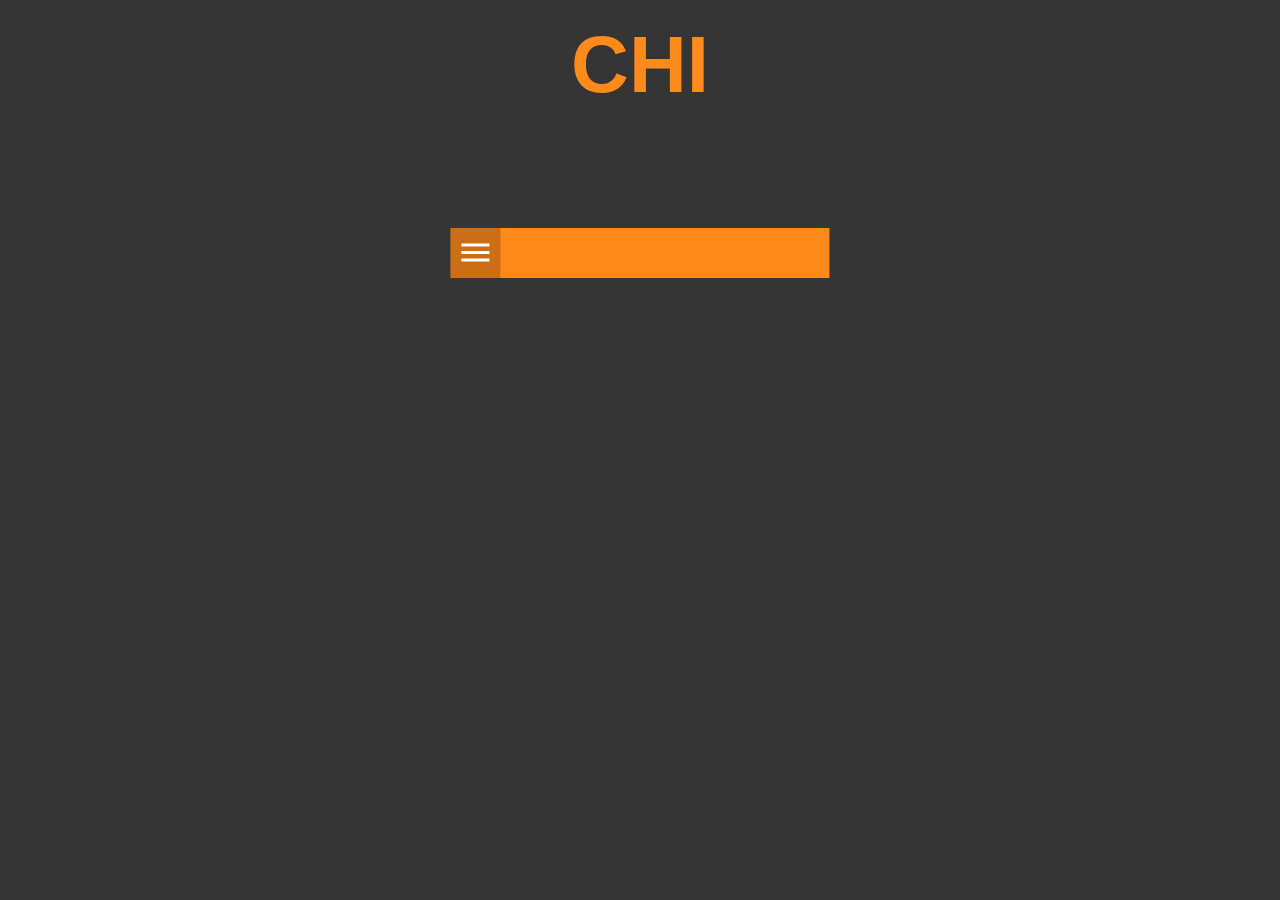
<file: code/index.html>
<!DOCTYPE html>
<html>
	<head>
		<title>chi</title>
		<meta charset="UTF-8" />
		<link rel="stylesheet" href="jquery-ui-1.12.1.custom/jquery-ui.css">
		<link rel="stylesheet" type="text/css" href="index.css">
		<script src="https://ajax.googleapis.com/ajax/libs/jquery/3.2.1/jquery.js"></script>
		<script>
			
			$(document).ready(function() {      
				 $('.dc-menu-trigger').click(function(){
					$('nav').toggleClass( "dc-menu-open" );
					$('.menu-overlay').toggleClass( "open" );
					$('header').toggleClass( "shownav" );
				 }); 
			});
  
		</script>
	</head>
	<body>
		<h1 style="text-align:center">CHI</h1>
		<header id="header">
		<nav class="dc-menu">
			<a href="#" class="dc-menu-trigger"><span>Menu</span></a>
			<div class="menu-overlay">
				<ul>
					 <li onclick="self.location.href='about.html'">about me</li> 
					 <li>history</li>
					 <li onclick="self.location.href='animates.html'">animates</li> 
					 <li onclick="self.location.href='draw.html'">draw</li>
				</ul>
			</div>
		</nav>
	</header>
	</body>
</html>
</file>
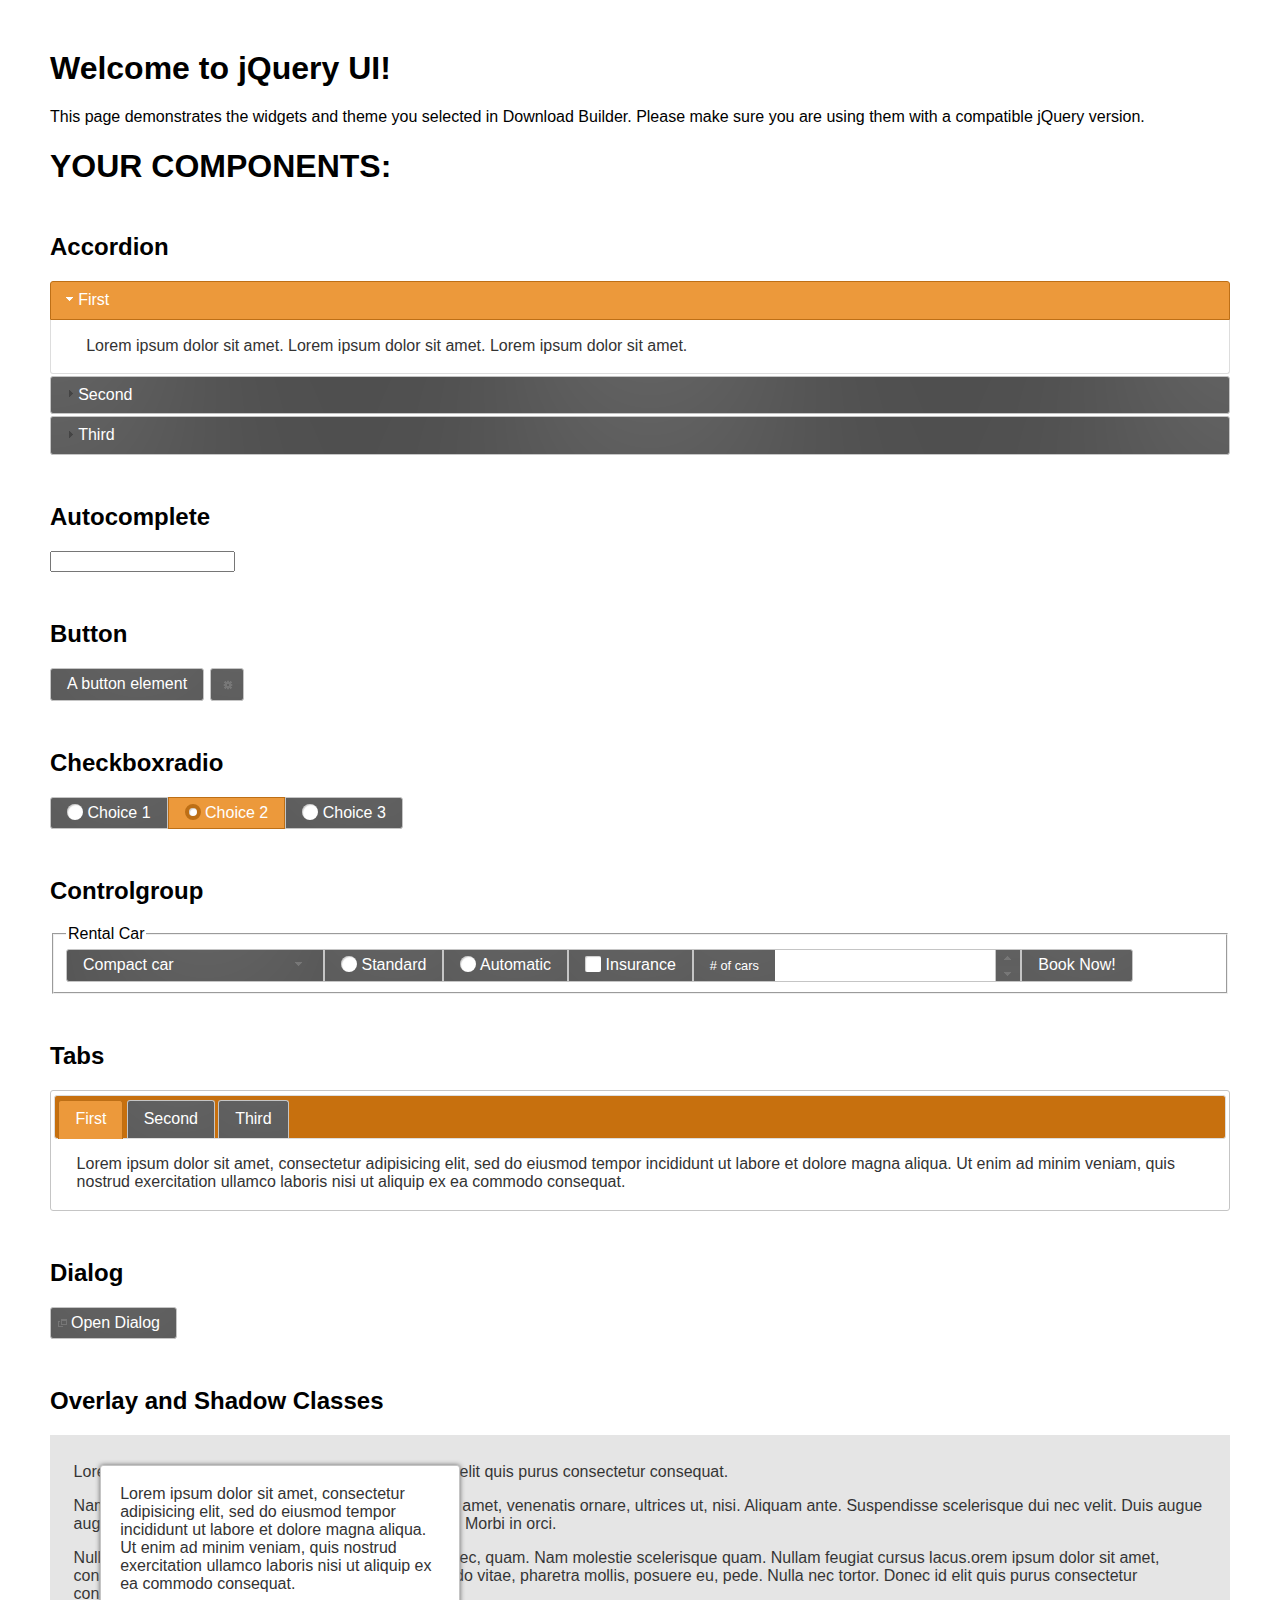
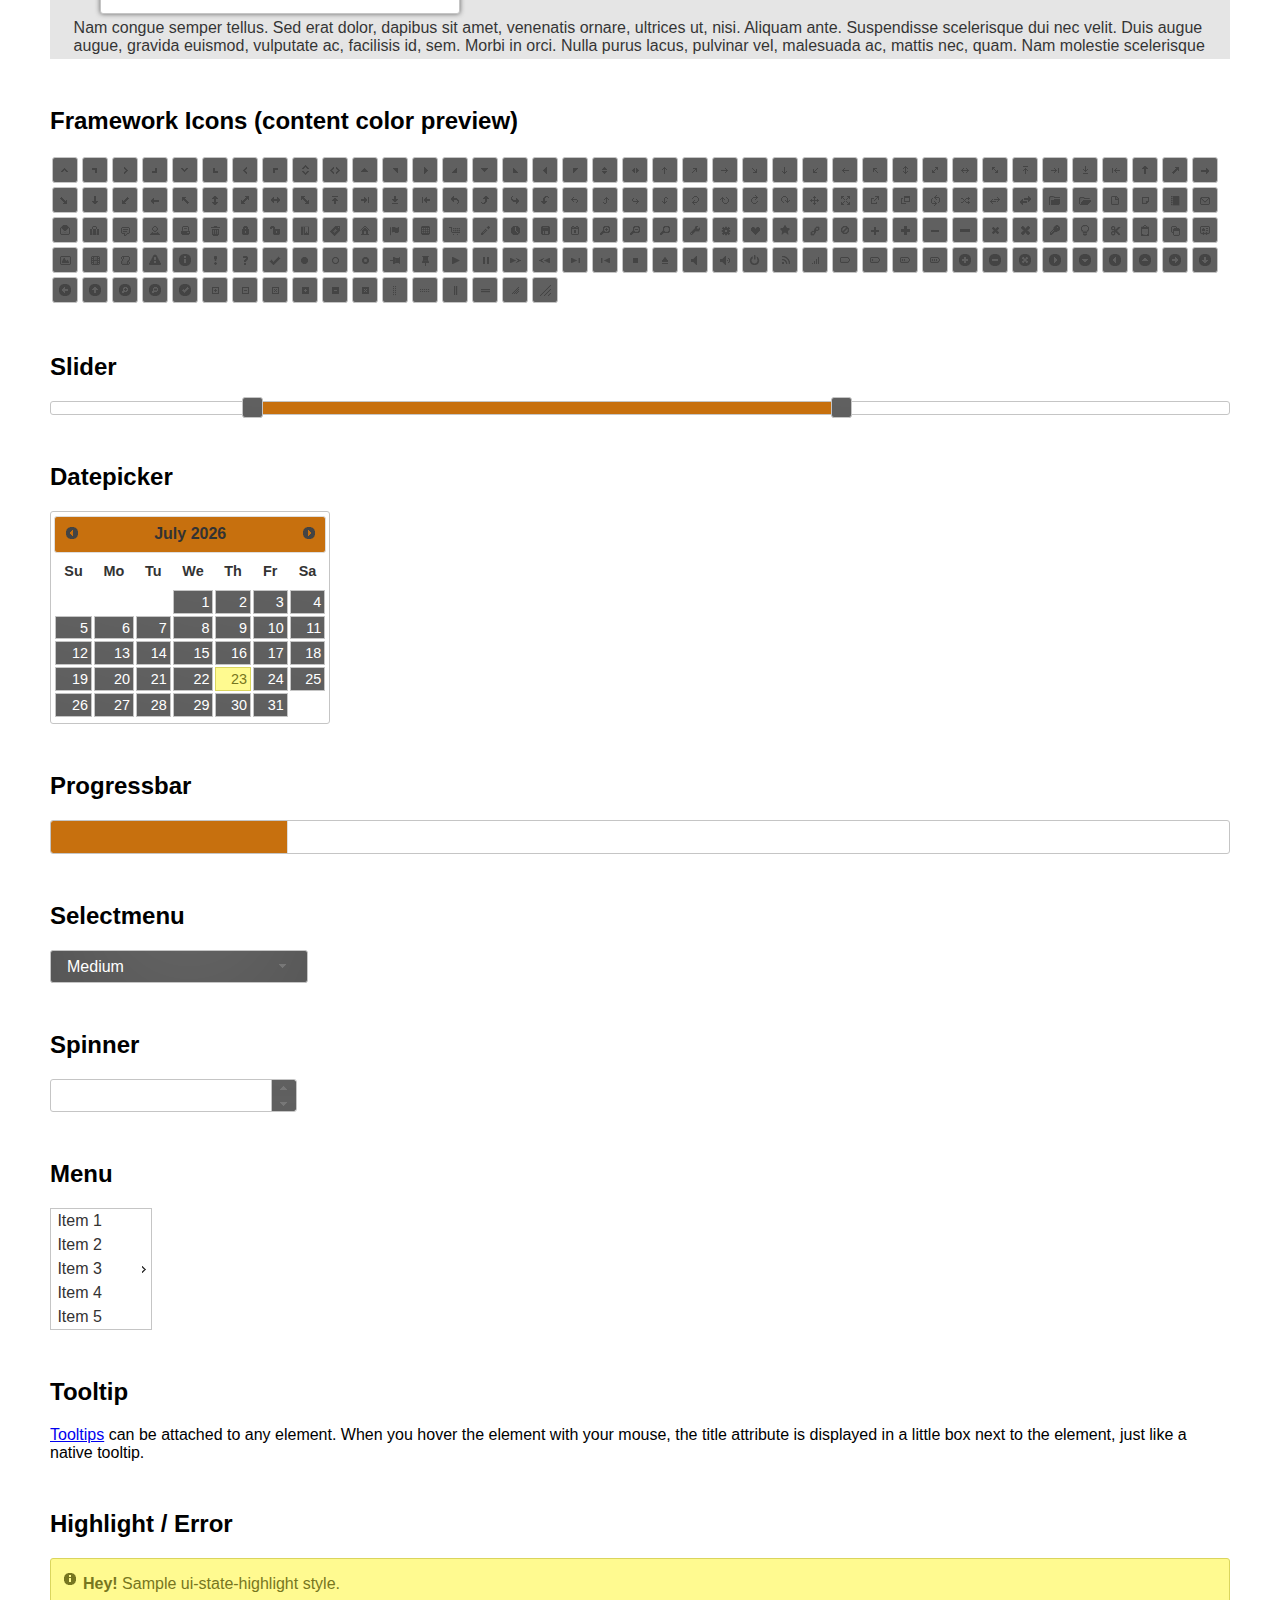
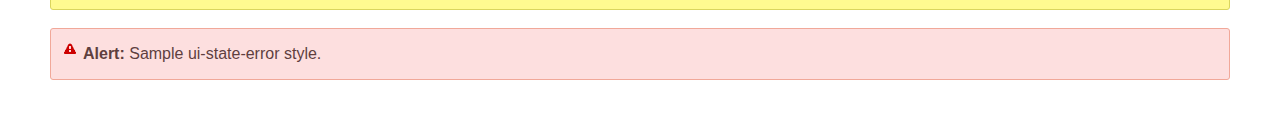
<file: code/jquery-ui-1.12.1.custom/index.html>
<!doctype html>
<html lang="us">
<head>
	<meta charset="utf-8">
	<title>jQuery UI Example Page</title>
	<link href="jquery-ui.css" rel="stylesheet">
	<style>
	body{
		font-family: "Trebuchet MS", sans-serif;
		margin: 50px;
	}
	.demoHeaders {
		margin-top: 2em;
	}
	#dialog-link {
		padding: .4em 1em .4em 20px;
		text-decoration: none;
		position: relative;
	}
	#dialog-link span.ui-icon {
		margin: 0 5px 0 0;
		position: absolute;
		left: .2em;
		top: 50%;
		margin-top: -8px;
	}
	#icons {
		margin: 0;
		padding: 0;
	}
	#icons li {
		margin: 2px;
		position: relative;
		padding: 4px 0;
		cursor: pointer;
		float: left;
		list-style: none;
	}
	#icons span.ui-icon {
		float: left;
		margin: 0 4px;
	}
	.fakewindowcontain .ui-widget-overlay {
		position: absolute;
	}
	select {
		width: 200px;
	}
	</style>
</head>
<body>

<h1>Welcome to jQuery UI!</h1>

<div class="ui-widget">
	<p>This page demonstrates the widgets and theme you selected in Download Builder. Please make sure you are using them with a compatible jQuery version.</p>
</div>

<h1>YOUR COMPONENTS:</h1>


<!-- Accordion -->
<h2 class="demoHeaders">Accordion</h2>
<div id="accordion">
	<h3>First</h3>
	<div>Lorem ipsum dolor sit amet. Lorem ipsum dolor sit amet. Lorem ipsum dolor sit amet.</div>
	<h3>Second</h3>
	<div>Phasellus mattis tincidunt nibh.</div>
	<h3>Third</h3>
	<div>Nam dui erat, auctor a, dignissim quis.</div>
</div>



<!-- Autocomplete -->
<h2 class="demoHeaders">Autocomplete</h2>
<div>
	<input id="autocomplete" title="type &quot;a&quot;">
</div>



<!-- Button -->
<h2 class="demoHeaders">Button</h2>
<button id="button">A button element</button>
<button id="button-icon">An icon-only button</button>



<!-- Checkboxradio -->
<h2 class="demoHeaders">Checkboxradio</h2>
<form style="margin-top: 1em;">
	<div id="radioset">
		<input type="radio" id="radio1" name="radio"><label for="radio1">Choice 1</label>
		<input type="radio" id="radio2" name="radio" checked="checked"><label for="radio2">Choice 2</label>
		<input type="radio" id="radio3" name="radio"><label for="radio3">Choice 3</label>
	</div>
</form>



<!-- Controlgroup -->
<h2 class="demoHeaders">Controlgroup</h2>
<fieldset>
	<legend>Rental Car</legend>
	<div id="controlgroup">
		<select id="car-type">
			<option>Compact car</option>
			<option>Midsize car</option>
			<option>Full size car</option>
			<option>SUV</option>
			<option>Luxury</option>
			<option>Truck</option>
			<option>Van</option>
		</select>
		<label for="transmission-standard">Standard</label>
		<input type="radio" name="transmission" id="transmission-standard">
		<label for="transmission-automatic">Automatic</label>
		<input type="radio" name="transmission" id="transmission-automatic">
		<label for="insurance">Insurance</label>
		<input type="checkbox" name="insurance" id="insurance">
		<label for="horizontal-spinner" class="ui-controlgroup-label"># of cars</label>
		<input id="horizontal-spinner" class="ui-spinner-input">
		<button>Book Now!</button>
	</div>
</fieldset>



<!-- Tabs -->
<h2 class="demoHeaders">Tabs</h2>
<div id="tabs">
	<ul>
		<li><a href="#tabs-1">First</a></li>
		<li><a href="#tabs-2">Second</a></li>
		<li><a href="#tabs-3">Third</a></li>
	</ul>
	<div id="tabs-1">Lorem ipsum dolor sit amet, consectetur adipisicing elit, sed do eiusmod tempor incididunt ut labore et dolore magna aliqua. Ut enim ad minim veniam, quis nostrud exercitation ullamco laboris nisi ut aliquip ex ea commodo consequat.</div>
	<div id="tabs-2">Phasellus mattis tincidunt nibh. Cras orci urna, blandit id, pretium vel, aliquet ornare, felis. Maecenas scelerisque sem non nisl. Fusce sed lorem in enim dictum bibendum.</div>
	<div id="tabs-3">Nam dui erat, auctor a, dignissim quis, sollicitudin eu, felis. Pellentesque nisi urna, interdum eget, sagittis et, consequat vestibulum, lacus. Mauris porttitor ullamcorper augue.</div>
</div>



<h2 class="demoHeaders">Dialog</h2>
<p>
	<button id="dialog-link" class="ui-button ui-corner-all ui-widget">
		<span class="ui-icon ui-icon-newwin"></span>Open Dialog
	</button>
</p>

<h2 class="demoHeaders">Overlay and Shadow Classes</h2>
<div style="position: relative; width: 96%; height: 200px; padding:1% 2%; overflow:hidden;" class="fakewindowcontain">
	<p>Lorem ipsum dolor sit amet,  Nulla nec tortor. Donec id elit quis purus consectetur consequat. </p><p>Nam congue semper tellus. Sed erat dolor, dapibus sit amet, venenatis ornare, ultrices ut, nisi. Aliquam ante. Suspendisse scelerisque dui nec velit. Duis augue augue, gravida euismod, vulputate ac, facilisis id, sem. Morbi in orci. </p><p>Nulla purus lacus, pulvinar vel, malesuada ac, mattis nec, quam. Nam molestie scelerisque quam. Nullam feugiat cursus lacus.orem ipsum dolor sit amet, consectetur adipiscing elit. Donec libero risus, commodo vitae, pharetra mollis, posuere eu, pede. Nulla nec tortor. Donec id elit quis purus consectetur consequat. </p><p>Nam congue semper tellus. Sed erat dolor, dapibus sit amet, venenatis ornare, ultrices ut, nisi. Aliquam ante. Suspendisse scelerisque dui nec velit. Duis augue augue, gravida euismod, vulputate ac, facilisis id, sem. Morbi in orci. Nulla purus lacus, pulvinar vel, malesuada ac, mattis nec, quam. Nam molestie scelerisque quam. </p><p>Nullam feugiat cursus lacus.orem ipsum dolor sit amet, consectetur adipiscing elit. Donec libero risus, commodo vitae, pharetra mollis, posuere eu, pede. Nulla nec tortor. Donec id elit quis purus consectetur consequat. Nam congue semper tellus. Sed erat dolor, dapibus sit amet, venenatis ornare, ultrices ut, nisi. Aliquam ante. </p><p>Suspendisse scelerisque dui nec velit. Duis augue augue, gravida euismod, vulputate ac, facilisis id, sem. Morbi in orci. Nulla purus lacus, pulvinar vel, malesuada ac, mattis nec, quam. Nam molestie scelerisque quam. Nullam feugiat cursus lacus.orem ipsum dolor sit amet, consectetur adipiscing elit. Donec libero risus, commodo vitae, pharetra mollis, posuere eu, pede. Nulla nec tortor. Donec id elit quis purus consectetur consequat. Nam congue semper tellus. Sed erat dolor, dapibus sit amet, venenatis ornare, ultrices ut, nisi. </p>

	<!-- ui-dialog -->
	<div class="ui-widget-overlay ui-front"></div>
	<div style="position: absolute; width: 320px; left: 50px; top: 30px; padding: 1.2em" class="ui-widget ui-front ui-widget-content ui-corner-all ui-widget-shadow">
		Lorem ipsum dolor sit amet, consectetur adipisicing elit, sed do eiusmod tempor incididunt ut labore et dolore magna aliqua. Ut enim ad minim veniam, quis nostrud exercitation ullamco laboris nisi ut aliquip ex ea commodo consequat.
	</div>

</div>

<!-- ui-dialog -->
<div id="dialog" title="Dialog Title">
	<p>Lorem ipsum dolor sit amet, consectetur adipisicing elit, sed do eiusmod tempor incididunt ut labore et dolore magna aliqua. Ut enim ad minim veniam, quis nostrud exercitation ullamco laboris nisi ut aliquip ex ea commodo consequat.</p>
</div>



<h2 class="demoHeaders">Framework Icons (content color preview)</h2>
<ul id="icons" class="ui-widget ui-helper-clearfix">
	<li class="ui-state-default ui-corner-all" title=".ui-icon-caret-1-n"><span class="ui-icon ui-icon-caret-1-n"></span></li>
	<li class="ui-state-default ui-corner-all" title=".ui-icon-caret-1-ne"><span class="ui-icon ui-icon-caret-1-ne"></span></li>
	<li class="ui-state-default ui-corner-all" title=".ui-icon-caret-1-e"><span class="ui-icon ui-icon-caret-1-e"></span></li>
	<li class="ui-state-default ui-corner-all" title=".ui-icon-caret-1-se"><span class="ui-icon ui-icon-caret-1-se"></span></li>
	<li class="ui-state-default ui-corner-all" title=".ui-icon-caret-1-s"><span class="ui-icon ui-icon-caret-1-s"></span></li>
	<li class="ui-state-default ui-corner-all" title=".ui-icon-caret-1-sw"><span class="ui-icon ui-icon-caret-1-sw"></span></li>
	<li class="ui-state-default ui-corner-all" title=".ui-icon-caret-1-w"><span class="ui-icon ui-icon-caret-1-w"></span></li>
	<li class="ui-state-default ui-corner-all" title=".ui-icon-caret-1-nw"><span class="ui-icon ui-icon-caret-1-nw"></span></li>
	<li class="ui-state-default ui-corner-all" title=".ui-icon-caret-2-n-s"><span class="ui-icon ui-icon-caret-2-n-s"></span></li>
	<li class="ui-state-default ui-corner-all" title=".ui-icon-caret-2-e-w"><span class="ui-icon ui-icon-caret-2-e-w"></span></li>
	<li class="ui-state-default ui-corner-all" title=".ui-icon-triangle-1-n"><span class="ui-icon ui-icon-triangle-1-n"></span></li>
	<li class="ui-state-default ui-corner-all" title=".ui-icon-triangle-1-ne"><span class="ui-icon ui-icon-triangle-1-ne"></span></li>
	<li class="ui-state-default ui-corner-all" title=".ui-icon-triangle-1-e"><span class="ui-icon ui-icon-triangle-1-e"></span></li>
	<li class="ui-state-default ui-corner-all" title=".ui-icon-triangle-1-se"><span class="ui-icon ui-icon-triangle-1-se"></span></li>
	<li class="ui-state-default ui-corner-all" title=".ui-icon-triangle-1-s"><span class="ui-icon ui-icon-triangle-1-s"></span></li>
	<li class="ui-state-default ui-corner-all" title=".ui-icon-triangle-1-sw"><span class="ui-icon ui-icon-triangle-1-sw"></span></li>
	<li class="ui-state-default ui-corner-all" title=".ui-icon-triangle-1-w"><span class="ui-icon ui-icon-triangle-1-w"></span></li>
	<li class="ui-state-default ui-corner-all" title=".ui-icon-triangle-1-nw"><span class="ui-icon ui-icon-triangle-1-nw"></span></li>
	<li class="ui-state-default ui-corner-all" title=".ui-icon-triangle-2-n-s"><span class="ui-icon ui-icon-triangle-2-n-s"></span></li>
	<li class="ui-state-default ui-corner-all" title=".ui-icon-triangle-2-e-w"><span class="ui-icon ui-icon-triangle-2-e-w"></span></li>
	<li class="ui-state-default ui-corner-all" title=".ui-icon-arrow-1-n"><span class="ui-icon ui-icon-arrow-1-n"></span></li>
	<li class="ui-state-default ui-corner-all" title=".ui-icon-arrow-1-ne"><span class="ui-icon ui-icon-arrow-1-ne"></span></li>
	<li class="ui-state-default ui-corner-all" title=".ui-icon-arrow-1-e"><span class="ui-icon ui-icon-arrow-1-e"></span></li>
	<li class="ui-state-default ui-corner-all" title=".ui-icon-arrow-1-se"><span class="ui-icon ui-icon-arrow-1-se"></span></li>
	<li class="ui-state-default ui-corner-all" title=".ui-icon-arrow-1-s"><span class="ui-icon ui-icon-arrow-1-s"></span></li>
	<li class="ui-state-default ui-corner-all" title=".ui-icon-arrow-1-sw"><span class="ui-icon ui-icon-arrow-1-sw"></span></li>
	<li class="ui-state-default ui-corner-all" title=".ui-icon-arrow-1-w"><span class="ui-icon ui-icon-arrow-1-w"></span></li>
	<li class="ui-state-default ui-corner-all" title=".ui-icon-arrow-1-nw"><span class="ui-icon ui-icon-arrow-1-nw"></span></li>
	<li class="ui-state-default ui-corner-all" title=".ui-icon-arrow-2-n-s"><span class="ui-icon ui-icon-arrow-2-n-s"></span></li>
	<li class="ui-state-default ui-corner-all" title=".ui-icon-arrow-2-ne-sw"><span class="ui-icon ui-icon-arrow-2-ne-sw"></span></li>
	<li class="ui-state-default ui-corner-all" title=".ui-icon-arrow-2-e-w"><span class="ui-icon ui-icon-arrow-2-e-w"></span></li>
	<li class="ui-state-default ui-corner-all" title=".ui-icon-arrow-2-se-nw"><span class="ui-icon ui-icon-arrow-2-se-nw"></span></li>
	<li class="ui-state-default ui-corner-all" title=".ui-icon-arrowstop-1-n"><span class="ui-icon ui-icon-arrowstop-1-n"></span></li>
	<li class="ui-state-default ui-corner-all" title=".ui-icon-arrowstop-1-e"><span class="ui-icon ui-icon-arrowstop-1-e"></span></li>
	<li class="ui-state-default ui-corner-all" title=".ui-icon-arrowstop-1-s"><span class="ui-icon ui-icon-arrowstop-1-s"></span></li>
	<li class="ui-state-default ui-corner-all" title=".ui-icon-arrowstop-1-w"><span class="ui-icon ui-icon-arrowstop-1-w"></span></li>
	<li class="ui-state-default ui-corner-all" title=".ui-icon-arrowthick-1-n"><span class="ui-icon ui-icon-arrowthick-1-n"></span></li>
	<li class="ui-state-default ui-corner-all" title=".ui-icon-arrowthick-1-ne"><span class="ui-icon ui-icon-arrowthick-1-ne"></span></li>
	<li class="ui-state-default ui-corner-all" title=".ui-icon-arrowthick-1-e"><span class="ui-icon ui-icon-arrowthick-1-e"></span></li>
	<li class="ui-state-default ui-corner-all" title=".ui-icon-arrowthick-1-se"><span class="ui-icon ui-icon-arrowthick-1-se"></span></li>
	<li class="ui-state-default ui-corner-all" title=".ui-icon-arrowthick-1-s"><span class="ui-icon ui-icon-arrowthick-1-s"></span></li>
	<li class="ui-state-default ui-corner-all" title=".ui-icon-arrowthick-1-sw"><span class="ui-icon ui-icon-arrowthick-1-sw"></span></li>
	<li class="ui-state-default ui-corner-all" title=".ui-icon-arrowthick-1-w"><span class="ui-icon ui-icon-arrowthick-1-w"></span></li>
	<li class="ui-state-default ui-corner-all" title=".ui-icon-arrowthick-1-nw"><span class="ui-icon ui-icon-arrowthick-1-nw"></span></li>
	<li class="ui-state-default ui-corner-all" title=".ui-icon-arrowthick-2-n-s"><span class="ui-icon ui-icon-arrowthick-2-n-s"></span></li>
	<li class="ui-state-default ui-corner-all" title=".ui-icon-arrowthick-2-ne-sw"><span class="ui-icon ui-icon-arrowthick-2-ne-sw"></span></li>
	<li class="ui-state-default ui-corner-all" title=".ui-icon-arrowthick-2-e-w"><span class="ui-icon ui-icon-arrowthick-2-e-w"></span></li>
	<li class="ui-state-default ui-corner-all" title=".ui-icon-arrowthick-2-se-nw"><span class="ui-icon ui-icon-arrowthick-2-se-nw"></span></li>
	<li class="ui-state-default ui-corner-all" title=".ui-icon-arrowthickstop-1-n"><span class="ui-icon ui-icon-arrowthickstop-1-n"></span></li>
	<li class="ui-state-default ui-corner-all" title=".ui-icon-arrowthickstop-1-e"><span class="ui-icon ui-icon-arrowthickstop-1-e"></span></li>
	<li class="ui-state-default ui-corner-all" title=".ui-icon-arrowthickstop-1-s"><span class="ui-icon ui-icon-arrowthickstop-1-s"></span></li>
	<li class="ui-state-default ui-corner-all" title=".ui-icon-arrowthickstop-1-w"><span class="ui-icon ui-icon-arrowthickstop-1-w"></span></li>
	<li class="ui-state-default ui-corner-all" title=".ui-icon-arrowreturnthick-1-w"><span class="ui-icon ui-icon-arrowreturnthick-1-w"></span></li>
	<li class="ui-state-default ui-corner-all" title=".ui-icon-arrowreturnthick-1-n"><span class="ui-icon ui-icon-arrowreturnthick-1-n"></span></li>
	<li class="ui-state-default ui-corner-all" title=".ui-icon-arrowreturnthick-1-e"><span class="ui-icon ui-icon-arrowreturnthick-1-e"></span></li>
	<li class="ui-state-default ui-corner-all" title=".ui-icon-arrowreturnthick-1-s"><span class="ui-icon ui-icon-arrowreturnthick-1-s"></span></li>
	<li class="ui-state-default ui-corner-all" title=".ui-icon-arrowreturn-1-w"><span class="ui-icon ui-icon-arrowreturn-1-w"></span></li>
	<li class="ui-state-default ui-corner-all" title=".ui-icon-arrowreturn-1-n"><span class="ui-icon ui-icon-arrowreturn-1-n"></span></li>
	<li class="ui-state-default ui-corner-all" title=".ui-icon-arrowreturn-1-e"><span class="ui-icon ui-icon-arrowreturn-1-e"></span></li>
	<li class="ui-state-default ui-corner-all" title=".ui-icon-arrowreturn-1-s"><span class="ui-icon ui-icon-arrowreturn-1-s"></span></li>
	<li class="ui-state-default ui-corner-all" title=".ui-icon-arrowrefresh-1-w"><span class="ui-icon ui-icon-arrowrefresh-1-w"></span></li>
	<li class="ui-state-default ui-corner-all" title=".ui-icon-arrowrefresh-1-n"><span class="ui-icon ui-icon-arrowrefresh-1-n"></span></li>
	<li class="ui-state-default ui-corner-all" title=".ui-icon-arrowrefresh-1-e"><span class="ui-icon ui-icon-arrowrefresh-1-e"></span></li>
	<li class="ui-state-default ui-corner-all" title=".ui-icon-arrowrefresh-1-s"><span class="ui-icon ui-icon-arrowrefresh-1-s"></span></li>
	<li class="ui-state-default ui-corner-all" title=".ui-icon-arrow-4"><span class="ui-icon ui-icon-arrow-4"></span></li>
	<li class="ui-state-default ui-corner-all" title=".ui-icon-arrow-4-diag"><span class="ui-icon ui-icon-arrow-4-diag"></span></li>
	<li class="ui-state-default ui-corner-all" title=".ui-icon-extlink"><span class="ui-icon ui-icon-extlink"></span></li>
	<li class="ui-state-default ui-corner-all" title=".ui-icon-newwin"><span class="ui-icon ui-icon-newwin"></span></li>
	<li class="ui-state-default ui-corner-all" title=".ui-icon-refresh"><span class="ui-icon ui-icon-refresh"></span></li>
	<li class="ui-state-default ui-corner-all" title=".ui-icon-shuffle"><span class="ui-icon ui-icon-shuffle"></span></li>
	<li class="ui-state-default ui-corner-all" title=".ui-icon-transfer-e-w"><span class="ui-icon ui-icon-transfer-e-w"></span></li>
	<li class="ui-state-default ui-corner-all" title=".ui-icon-transferthick-e-w"><span class="ui-icon ui-icon-transferthick-e-w"></span></li>
	<li class="ui-state-default ui-corner-all" title=".ui-icon-folder-collapsed"><span class="ui-icon ui-icon-folder-collapsed"></span></li>
	<li class="ui-state-default ui-corner-all" title=".ui-icon-folder-open"><span class="ui-icon ui-icon-folder-open"></span></li>
	<li class="ui-state-default ui-corner-all" title=".ui-icon-document"><span class="ui-icon ui-icon-document"></span></li>
	<li class="ui-state-default ui-corner-all" title=".ui-icon-document-b"><span class="ui-icon ui-icon-document-b"></span></li>
	<li class="ui-state-default ui-corner-all" title=".ui-icon-note"><span class="ui-icon ui-icon-note"></span></li>
	<li class="ui-state-default ui-corner-all" title=".ui-icon-mail-closed"><span class="ui-icon ui-icon-mail-closed"></span></li>
	<li class="ui-state-default ui-corner-all" title=".ui-icon-mail-open"><span class="ui-icon ui-icon-mail-open"></span></li>
	<li class="ui-state-default ui-corner-all" title=".ui-icon-suitcase"><span class="ui-icon ui-icon-suitcase"></span></li>
	<li class="ui-state-default ui-corner-all" title=".ui-icon-comment"><span class="ui-icon ui-icon-comment"></span></li>
	<li class="ui-state-default ui-corner-all" title=".ui-icon-person"><span class="ui-icon ui-icon-person"></span></li>
	<li class="ui-state-default ui-corner-all" title=".ui-icon-print"><span class="ui-icon ui-icon-print"></span></li>
	<li class="ui-state-default ui-corner-all" title=".ui-icon-trash"><span class="ui-icon ui-icon-trash"></span></li>
	<li class="ui-state-default ui-corner-all" title=".ui-icon-locked"><span class="ui-icon ui-icon-locked"></span></li>
	<li class="ui-state-default ui-corner-all" title=".ui-icon-unlocked"><span class="ui-icon ui-icon-unlocked"></span></li>
	<li class="ui-state-default ui-corner-all" title=".ui-icon-bookmark"><span class="ui-icon ui-icon-bookmark"></span></li>
	<li class="ui-state-default ui-corner-all" title=".ui-icon-tag"><span class="ui-icon ui-icon-tag"></span></li>
	<li class="ui-state-default ui-corner-all" title=".ui-icon-home"><span class="ui-icon ui-icon-home"></span></li>
	<li class="ui-state-default ui-corner-all" title=".ui-icon-flag"><span class="ui-icon ui-icon-flag"></span></li>
	<li class="ui-state-default ui-corner-all" title=".ui-icon-calculator"><span class="ui-icon ui-icon-calculator"></span></li>
	<li class="ui-state-default ui-corner-all" title=".ui-icon-cart"><span class="ui-icon ui-icon-cart"></span></li>
	<li class="ui-state-default ui-corner-all" title=".ui-icon-pencil"><span class="ui-icon ui-icon-pencil"></span></li>
	<li class="ui-state-default ui-corner-all" title=".ui-icon-clock"><span class="ui-icon ui-icon-clock"></span></li>
	<li class="ui-state-default ui-corner-all" title=".ui-icon-disk"><span class="ui-icon ui-icon-disk"></span></li>
	<li class="ui-state-default ui-corner-all" title=".ui-icon-calendar"><span class="ui-icon ui-icon-calendar"></span></li>
	<li class="ui-state-default ui-corner-all" title=".ui-icon-zoomin"><span class="ui-icon ui-icon-zoomin"></span></li>
	<li class="ui-state-default ui-corner-all" title=".ui-icon-zoomout"><span class="ui-icon ui-icon-zoomout"></span></li>
	<li class="ui-state-default ui-corner-all" title=".ui-icon-search"><span class="ui-icon ui-icon-search"></span></li>
	<li class="ui-state-default ui-corner-all" title=".ui-icon-wrench"><span class="ui-icon ui-icon-wrench"></span></li>
	<li class="ui-state-default ui-corner-all" title=".ui-icon-gear"><span class="ui-icon ui-icon-gear"></span></li>
	<li class="ui-state-default ui-corner-all" title=".ui-icon-heart"><span class="ui-icon ui-icon-heart"></span></li>
	<li class="ui-state-default ui-corner-all" title=".ui-icon-star"><span class="ui-icon ui-icon-star"></span></li>
	<li class="ui-state-default ui-corner-all" title=".ui-icon-link"><span class="ui-icon ui-icon-link"></span></li>
	<li class="ui-state-default ui-corner-all" title=".ui-icon-cancel"><span class="ui-icon ui-icon-cancel"></span></li>
	<li class="ui-state-default ui-corner-all" title=".ui-icon-plus"><span class="ui-icon ui-icon-plus"></span></li>
	<li class="ui-state-default ui-corner-all" title=".ui-icon-plusthick"><span class="ui-icon ui-icon-plusthick"></span></li>
	<li class="ui-state-default ui-corner-all" title=".ui-icon-minus"><span class="ui-icon ui-icon-minus"></span></li>
	<li class="ui-state-default ui-corner-all" title=".ui-icon-minusthick"><span class="ui-icon ui-icon-minusthick"></span></li>
	<li class="ui-state-default ui-corner-all" title=".ui-icon-close"><span class="ui-icon ui-icon-close"></span></li>
	<li class="ui-state-default ui-corner-all" title=".ui-icon-closethick"><span class="ui-icon ui-icon-closethick"></span></li>
	<li class="ui-state-default ui-corner-all" title=".ui-icon-key"><span class="ui-icon ui-icon-key"></span></li>
	<li class="ui-state-default ui-corner-all" title=".ui-icon-lightbulb"><span class="ui-icon ui-icon-lightbulb"></span></li>
	<li class="ui-state-default ui-corner-all" title=".ui-icon-scissors"><span class="ui-icon ui-icon-scissors"></span></li>
	<li class="ui-state-default ui-corner-all" title=".ui-icon-clipboard"><span class="ui-icon ui-icon-clipboard"></span></li>
	<li class="ui-state-default ui-corner-all" title=".ui-icon-copy"><span class="ui-icon ui-icon-copy"></span></li>
	<li class="ui-state-default ui-corner-all" title=".ui-icon-contact"><span class="ui-icon ui-icon-contact"></span></li>
	<li class="ui-state-default ui-corner-all" title=".ui-icon-image"><span class="ui-icon ui-icon-image"></span></li>
	<li class="ui-state-default ui-corner-all" title=".ui-icon-video"><span class="ui-icon ui-icon-video"></span></li>
	<li class="ui-state-default ui-corner-all" title=".ui-icon-script"><span class="ui-icon ui-icon-script"></span></li>
	<li class="ui-state-default ui-corner-all" title=".ui-icon-alert"><span class="ui-icon ui-icon-alert"></span></li>
	<li class="ui-state-default ui-corner-all" title=".ui-icon-info"><span class="ui-icon ui-icon-info"></span></li>
	<li class="ui-state-default ui-corner-all" title=".ui-icon-notice"><span class="ui-icon ui-icon-notice"></span></li>
	<li class="ui-state-default ui-corner-all" title=".ui-icon-help"><span class="ui-icon ui-icon-help"></span></li>
	<li class="ui-state-default ui-corner-all" title=".ui-icon-check"><span class="ui-icon ui-icon-check"></span></li>
	<li class="ui-state-default ui-corner-all" title=".ui-icon-bullet"><span class="ui-icon ui-icon-bullet"></span></li>
	<li class="ui-state-default ui-corner-all" title=".ui-icon-radio-off"><span class="ui-icon ui-icon-radio-off"></span></li>
	<li class="ui-state-default ui-corner-all" title=".ui-icon-radio-on"><span class="ui-icon ui-icon-radio-on"></span></li>
	<li class="ui-state-default ui-corner-all" title=".ui-icon-pin-w"><span class="ui-icon ui-icon-pin-w"></span></li>
	<li class="ui-state-default ui-corner-all" title=".ui-icon-pin-s"><span class="ui-icon ui-icon-pin-s"></span></li>
	<li class="ui-state-default ui-corner-all" title=".ui-icon-play"><span class="ui-icon ui-icon-play"></span></li>
	<li class="ui-state-default ui-corner-all" title=".ui-icon-pause"><span class="ui-icon ui-icon-pause"></span></li>
	<li class="ui-state-default ui-corner-all" title=".ui-icon-seek-next"><span class="ui-icon ui-icon-seek-next"></span></li>
	<li class="ui-state-default ui-corner-all" title=".ui-icon-seek-prev"><span class="ui-icon ui-icon-seek-prev"></span></li>
	<li class="ui-state-default ui-corner-all" title=".ui-icon-seek-end"><span class="ui-icon ui-icon-seek-end"></span></li>
	<li class="ui-state-default ui-corner-all" title=".ui-icon-seek-first"><span class="ui-icon ui-icon-seek-first"></span></li>
	<li class="ui-state-default ui-corner-all" title=".ui-icon-stop"><span class="ui-icon ui-icon-stop"></span></li>
	<li class="ui-state-default ui-corner-all" title=".ui-icon-eject"><span class="ui-icon ui-icon-eject"></span></li>
	<li class="ui-state-default ui-corner-all" title=".ui-icon-volume-off"><span class="ui-icon ui-icon-volume-off"></span></li>
	<li class="ui-state-default ui-corner-all" title=".ui-icon-volume-on"><span class="ui-icon ui-icon-volume-on"></span></li>
	<li class="ui-state-default ui-corner-all" title=".ui-icon-power"><span class="ui-icon ui-icon-power"></span></li>
	<li class="ui-state-default ui-corner-all" title=".ui-icon-signal-diag"><span class="ui-icon ui-icon-signal-diag"></span></li>
	<li class="ui-state-default ui-corner-all" title=".ui-icon-signal"><span class="ui-icon ui-icon-signal"></span></li>
	<li class="ui-state-default ui-corner-all" title=".ui-icon-battery-0"><span class="ui-icon ui-icon-battery-0"></span></li>
	<li class="ui-state-default ui-corner-all" title=".ui-icon-battery-1"><span class="ui-icon ui-icon-battery-1"></span></li>
	<li class="ui-state-default ui-corner-all" title=".ui-icon-battery-2"><span class="ui-icon ui-icon-battery-2"></span></li>
	<li class="ui-state-default ui-corner-all" title=".ui-icon-battery-3"><span class="ui-icon ui-icon-battery-3"></span></li>
	<li class="ui-state-default ui-corner-all" title=".ui-icon-circle-plus"><span class="ui-icon ui-icon-circle-plus"></span></li>
	<li class="ui-state-default ui-corner-all" title=".ui-icon-circle-minus"><span class="ui-icon ui-icon-circle-minus"></span></li>
	<li class="ui-state-default ui-corner-all" title=".ui-icon-circle-close"><span class="ui-icon ui-icon-circle-close"></span></li>
	<li class="ui-state-default ui-corner-all" title=".ui-icon-circle-triangle-e"><span class="ui-icon ui-icon-circle-triangle-e"></span></li>
	<li class="ui-state-default ui-corner-all" title=".ui-icon-circle-triangle-s"><span class="ui-icon ui-icon-circle-triangle-s"></span></li>
	<li class="ui-state-default ui-corner-all" title=".ui-icon-circle-triangle-w"><span class="ui-icon ui-icon-circle-triangle-w"></span></li>
	<li class="ui-state-default ui-corner-all" title=".ui-icon-circle-triangle-n"><span class="ui-icon ui-icon-circle-triangle-n"></span></li>
	<li class="ui-state-default ui-corner-all" title=".ui-icon-circle-arrow-e"><span class="ui-icon ui-icon-circle-arrow-e"></span></li>
	<li class="ui-state-default ui-corner-all" title=".ui-icon-circle-arrow-s"><span class="ui-icon ui-icon-circle-arrow-s"></span></li>
	<li class="ui-state-default ui-corner-all" title=".ui-icon-circle-arrow-w"><span class="ui-icon ui-icon-circle-arrow-w"></span></li>
	<li class="ui-state-default ui-corner-all" title=".ui-icon-circle-arrow-n"><span class="ui-icon ui-icon-circle-arrow-n"></span></li>
	<li class="ui-state-default ui-corner-all" title=".ui-icon-circle-zoomin"><span class="ui-icon ui-icon-circle-zoomin"></span></li>
	<li class="ui-state-default ui-corner-all" title=".ui-icon-circle-zoomout"><span class="ui-icon ui-icon-circle-zoomout"></span></li>
	<li class="ui-state-default ui-corner-all" title=".ui-icon-circle-check"><span class="ui-icon ui-icon-circle-check"></span></li>
	<li class="ui-state-default ui-corner-all" title=".ui-icon-circlesmall-plus"><span class="ui-icon ui-icon-circlesmall-plus"></span></li>
	<li class="ui-state-default ui-corner-all" title=".ui-icon-circlesmall-minus"><span class="ui-icon ui-icon-circlesmall-minus"></span></li>
	<li class="ui-state-default ui-corner-all" title=".ui-icon-circlesmall-close"><span class="ui-icon ui-icon-circlesmall-close"></span></li>
	<li class="ui-state-default ui-corner-all" title=".ui-icon-squaresmall-plus"><span class="ui-icon ui-icon-squaresmall-plus"></span></li>
	<li class="ui-state-default ui-corner-all" title=".ui-icon-squaresmall-minus"><span class="ui-icon ui-icon-squaresmall-minus"></span></li>
	<li class="ui-state-default ui-corner-all" title=".ui-icon-squaresmall-close"><span class="ui-icon ui-icon-squaresmall-close"></span></li>
	<li class="ui-state-default ui-corner-all" title=".ui-icon-grip-dotted-vertical"><span class="ui-icon ui-icon-grip-dotted-vertical"></span></li>
	<li class="ui-state-default ui-corner-all" title=".ui-icon-grip-dotted-horizontal"><span class="ui-icon ui-icon-grip-dotted-horizontal"></span></li>
	<li class="ui-state-default ui-corner-all" title=".ui-icon-grip-solid-vertical"><span class="ui-icon ui-icon-grip-solid-vertical"></span></li>
	<li class="ui-state-default ui-corner-all" title=".ui-icon-grip-solid-horizontal"><span class="ui-icon ui-icon-grip-solid-horizontal"></span></li>
	<li class="ui-state-default ui-corner-all" title=".ui-icon-gripsmall-diagonal-se"><span class="ui-icon ui-icon-gripsmall-diagonal-se"></span></li>
	<li class="ui-state-default ui-corner-all" title=".ui-icon-grip-diagonal-se"><span class="ui-icon ui-icon-grip-diagonal-se"></span></li>
</ul>


<!-- Slider -->
<h2 class="demoHeaders">Slider</h2>
<div id="slider"></div>



<!-- Datepicker -->
<h2 class="demoHeaders">Datepicker</h2>
<div id="datepicker"></div>



<!-- Progressbar -->
<h2 class="demoHeaders">Progressbar</h2>
<div id="progressbar"></div>



<!-- Progressbar -->
<h2 class="demoHeaders">Selectmenu</h2>
<select id="selectmenu">
	<option>Slower</option>
	<option>Slow</option>
	<option selected="selected">Medium</option>
	<option>Fast</option>
	<option>Faster</option>
</select>



<!-- Spinner -->
<h2 class="demoHeaders">Spinner</h2>
<input id="spinner">



<!-- Menu -->
<h2 class="demoHeaders">Menu</h2>
<ul style="width:100px;" id="menu">
	<li><div>Item 1</div></li>
	<li><div>Item 2</div></li>
	<li><div>Item 3</div>
		<ul>
			<li><div>Item 3-1</div></li>
			<li><div>Item 3-2</div></li>
			<li><div>Item 3-3</div></li>
			<li><div>Item 3-4</div></li>
			<li><div>Item 3-5</div></li>
		</ul>
	</li>
	<li><div>Item 4</div></li>
	<li><div>Item 5</div></li>
</ul>



<!-- Tooltip -->
<h2 class="demoHeaders">Tooltip</h2>
<p id="tooltip">
	<a href="#" title="That&apos;s what this widget is">Tooltips</a> can be attached to any element. When you hover
the element with your mouse, the title attribute is displayed in a little box next to the element, just like a native tooltip.
</p>


<!-- Highlight / Error -->
<h2 class="demoHeaders">Highlight / Error</h2>
<div class="ui-widget">
	<div class="ui-state-highlight ui-corner-all" style="margin-top: 20px; padding: 0 .7em;">
		<p><span class="ui-icon ui-icon-info" style="float: left; margin-right: .3em;"></span>
		<strong>Hey!</strong> Sample ui-state-highlight style.</p>
	</div>
</div>
<br>
<div class="ui-widget">
	<div class="ui-state-error ui-corner-all" style="padding: 0 .7em;">
		<p><span class="ui-icon ui-icon-alert" style="float: left; margin-right: .3em;"></span>
		<strong>Alert:</strong> Sample ui-state-error style.</p>
	</div>
</div>

<script src="external/jquery/jquery.js"></script>
<script src="jquery-ui.js"></script>
<script>

$( "#accordion" ).accordion();



var availableTags = [
	"ActionScript",
	"AppleScript",
	"Asp",
	"BASIC",
	"C",
	"C++",
	"Clojure",
	"COBOL",
	"ColdFusion",
	"Erlang",
	"Fortran",
	"Groovy",
	"Haskell",
	"Java",
	"JavaScript",
	"Lisp",
	"Perl",
	"PHP",
	"Python",
	"Ruby",
	"Scala",
	"Scheme"
];
$( "#autocomplete" ).autocomplete({
	source: availableTags
});



$( "#button" ).button();
$( "#button-icon" ).button({
	icon: "ui-icon-gear",
	showLabel: false
});



$( "#radioset" ).buttonset();



$( "#controlgroup" ).controlgroup();



$( "#tabs" ).tabs();



$( "#dialog" ).dialog({
	autoOpen: false,
	width: 400,
	buttons: [
		{
			text: "Ok",
			click: function() {
				$( this ).dialog( "close" );
			}
		},
		{
			text: "Cancel",
			click: function() {
				$( this ).dialog( "close" );
			}
		}
	]
});

// Link to open the dialog
$( "#dialog-link" ).click(function( event ) {
	$( "#dialog" ).dialog( "open" );
	event.preventDefault();
});



$( "#datepicker" ).datepicker({
	inline: true
});



$( "#slider" ).slider({
	range: true,
	values: [ 17, 67 ]
});



$( "#progressbar" ).progressbar({
	value: 20
});



$( "#spinner" ).spinner();



$( "#menu" ).menu();



$( "#tooltip" ).tooltip();



$( "#selectmenu" ).selectmenu();


// Hover states on the static widgets
$( "#dialog-link, #icons li" ).hover(
	function() {
		$( this ).addClass( "ui-state-hover" );
	},
	function() {
		$( this ).removeClass( "ui-state-hover" );
	}
);
</script>
</body>
</html>
</file>
<file: code/index.css>
/* Getting dressed */
body {
 background: #353535;
 font: 14px/21px Monaco, sans-serif;
 color: #999;
 font-smoothing: antialiased;
 text-size-adjust: 100%;
 height:100%;
}
a, a:visited{text-decoration:none;color:#FF805F}


/* It's Party Time! */

h1{
	font-size:80px;
	text-align:center;
	color:#FF8A1C;
}
header{
	width:30%;
	height:50px;
	position:relative;
	top:100px;
	left:50%;
	transform: translateX(-50%);
	background:#FF8A1C;
	/*box-shadow: 0 0 10px #535353;*/
	overflow:hidden;
	backface-visibility: hidden;
	transition: all 0.3s cubic-bezier(0.7, 0.01, 0.3, 1);	
	transition-delay: 400ms;
}

/*let your hair down and show the goods*/
header.shownav{
  width:30%;
	height: 360px;
}

nav{
	width: 50px;
	height: 50px;
	background: rgba(0,0,0,0.2);
	
}

.dc-menu-trigger {
	position: absolute;
	top: 0px;
	left: 11px;
	display: block;
	width: 28px;
	height: 50px;
	cursor: pointer;
	z-index: 30;
	transition: all 0.5s cubic-bezier(0.7, 0, 0.36, 0.63);
  transition-delay: 600ms;
}

.dc-menu-trigger span {
	position: absolute;
	top: 50%;
	left: 0;
	display: block;
	width: 100%;
	height: 3px;
	margin-top: -2px;
	background-color: #fff;
	font-size: 0px;
	user-select: none;
	transition: background-color 0.5s;
}

.dc-menu-open .dc-menu-trigger span {
	background-color: transparent;
}

.dc-menu-open .dc-menu-trigger {
	left:88%; 
	transition: all 0.4s cubic-bezier(0.7, 0, 0.36, 0.63);
}

.dc-menu-trigger span:before,
.dc-menu-trigger span:after {
	position: absolute;
	left: 0;
	width: 100%;
	height: 100%;
	background: #fff;
	content: '';
  transition: all 0.5s cubic-bezier(0.7, 0, 0.36, 0.63);
}

.dc-menu-trigger span:before {
	transform: translateY(-250%);
}

.dc-menu-trigger span:after {
	transform: translateY(250%);
}

/*Just bust a move*/
.dc-menu-open .dc-menu-trigger span:before {
	transform: translateY(0) rotate(45deg);
}

.dc-menu-open .dc-menu-trigger span:after {
	transform: translateY(0) rotate(-45deg);
}


.dc-menu-close .dc-menu-trigger:before {
	animation: plusVertical 0.3s ease forwards;
}

.dc-menu-close .dc-menu-trigger:after {
	animation: plusHorizontal 0.3s ease forwards;
}

.menu-overlay {
	color:#464646;
	z-index: 10;
	position: absolute;
	top: 0px;
	width: 100%;
	height: 100%;
	background: none;
}

.menu-overlay.open {
	background:#FF8A1C;
	height: 100%;
}

.menu-overlay ul {
	position: absolute;
	visibility: hidden;
  list-style-type:none;
	top: -40%;
	left: 0;
	width: 100%;
	padding: 0;
	opacity: 0;
	display: table-cell;
	vertical-align: middle;
  transition: all 0.6s cubic-bezier(0.7, 0, 0.36, 0.63);
	transform: perspective(600px) rotateX(20deg) rotateY(-20deg);
}

.menu-overlay ul li{
  text-align:center;
  font-size:1rem;
  font-weight:100;
  margin:30px 0;
  text-transform:uppercase;
  letter-spacing:5px;
}

.menu-overlay ul li:after {
  content:"";
  display:block;
  width:30px;
  height:1px;
  background:#333;
  margin:10px auto 0 auto;
}

.menu-overlay ul li:hover {
  color:#eee;
  cursor:pointer;
}

.menu-overlay.open ul {
	top: 40px;
	left:0;
	visibility: visible;
	opacity: 1;
	margin-top: 0;
	transform: perspective(600px) rotateX(0deg) rotateY(0deg);
	transition: all 0.6s cubic-bezier(0.7, 0, 0.36, 0.63);
	transition-delay: 400ms;
}
</file>
